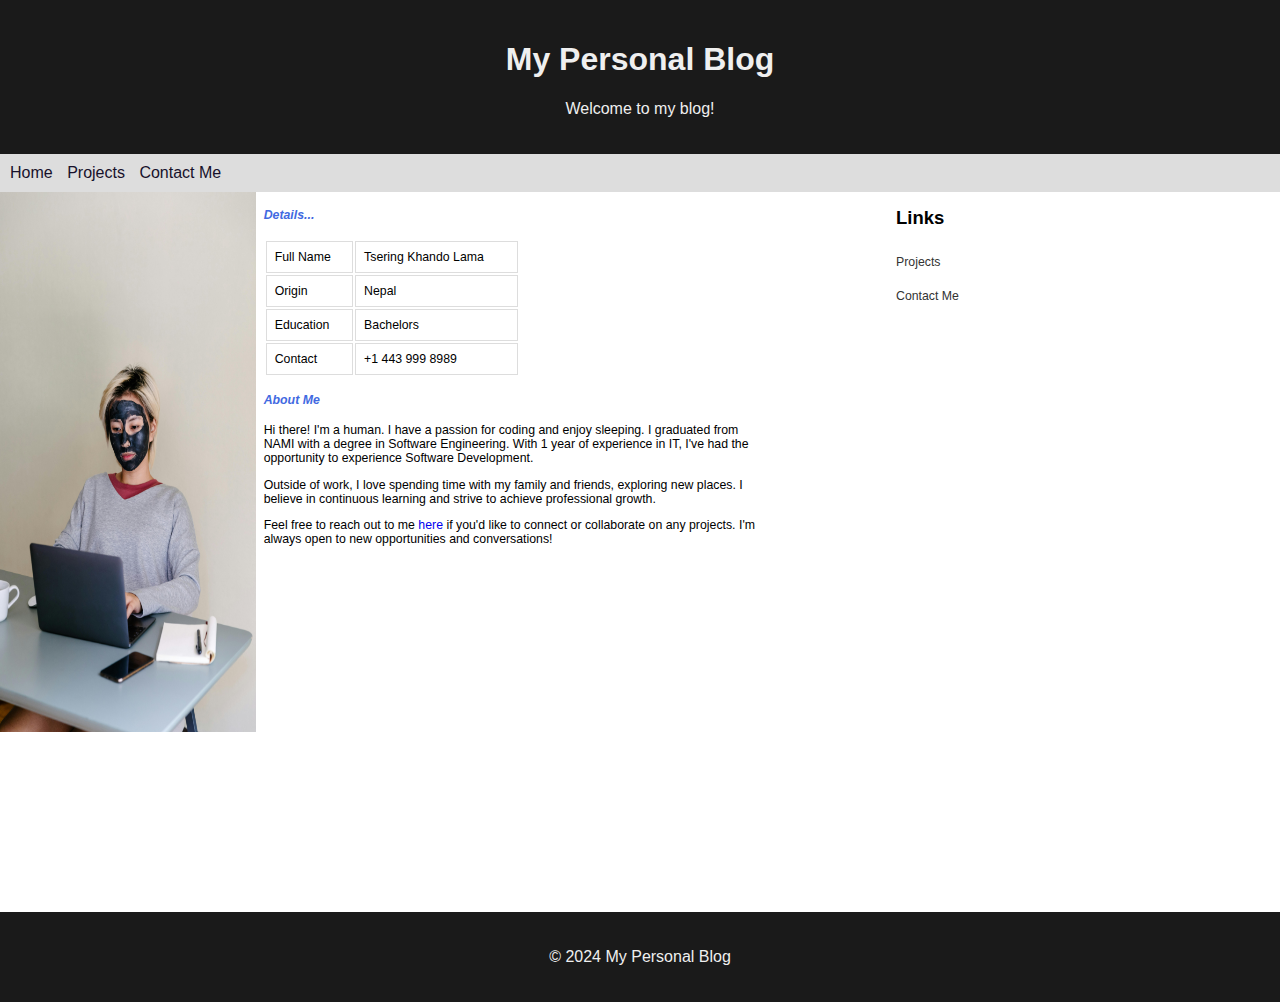
<file: index.html>
<!DOCTYPE html>
<html lang="en">

<head>
    <meta charset="UTF-8">
    <meta name="viewport" content="width=device-width, initial-scale=1.0">
    <title>My Personal Blog</title>
    <link rel="stylesheet" href="main.css">
</head>

<body>
    <header>
        <h1>My Personal Blog</h1>
        <p>Welcome to my blog!</p>
    </header>
    <nav>   
        <ul>
            <li><a href="index.html">Home</a></li>
            <li><a href="projects.html">Projects</a></li>
            <li><a href="contact.html">Contact Me</a></li>
        </ul>
    </nav>
    <main>
        <section>
            <img src="home.jpg" alt="My Image" class="home">
            <h4 class="text-title">Details...</h4>
            <table class="home-table">
                <tr>
                    <td>Full Name</td>
                    <td>Tsering Khando Lama</td>
                </tr>
                <tr>
                    <td>Origin</td>
                    <td>Nepal</td>
                </tr>
                <tr>
                    <td>Education</td>
                    <td>Bachelors</td>
                </tr>
                <tr>
                    <td>Contact</td>
                    <td>+1 443 999 8989</td>
                </tr>
            </table>
            <h4 class="text-title">About Me</h4>
            <p>
                Hi there! I'm a human. I have a passion for coding and enjoy sleeping. I graduated from NAMI with a
                degree in Software Engineering. With 1 year of experience in IT, I've had the opportunity to experience
                Software Development.
            </p>
            <p>
                Outside of work, I love spending time with my family and friends, exploring new places. I believe in
                continuous learning and strive to achieve professional growth.
            </p>
            <p>
                Feel free to reach out to me <a href="mailto:candy.khando@gmail.com">here</a> if you'd like to connect
                or collaborate on any projects. I'm always open to new opportunities and conversations!
            </p>
        </section>

        <aside>
            <h2>Links</h2>
            <ul>
                <li><a href="projects.html">Projects</a></li>
                <li><a href="contact.html">Contact Me</a></li>
            </ul>
        </aside>
    </main>

    <footer>
        <p>© 2024 My Personal Blog</p>
    </footer>
</body>

</html>
</file>
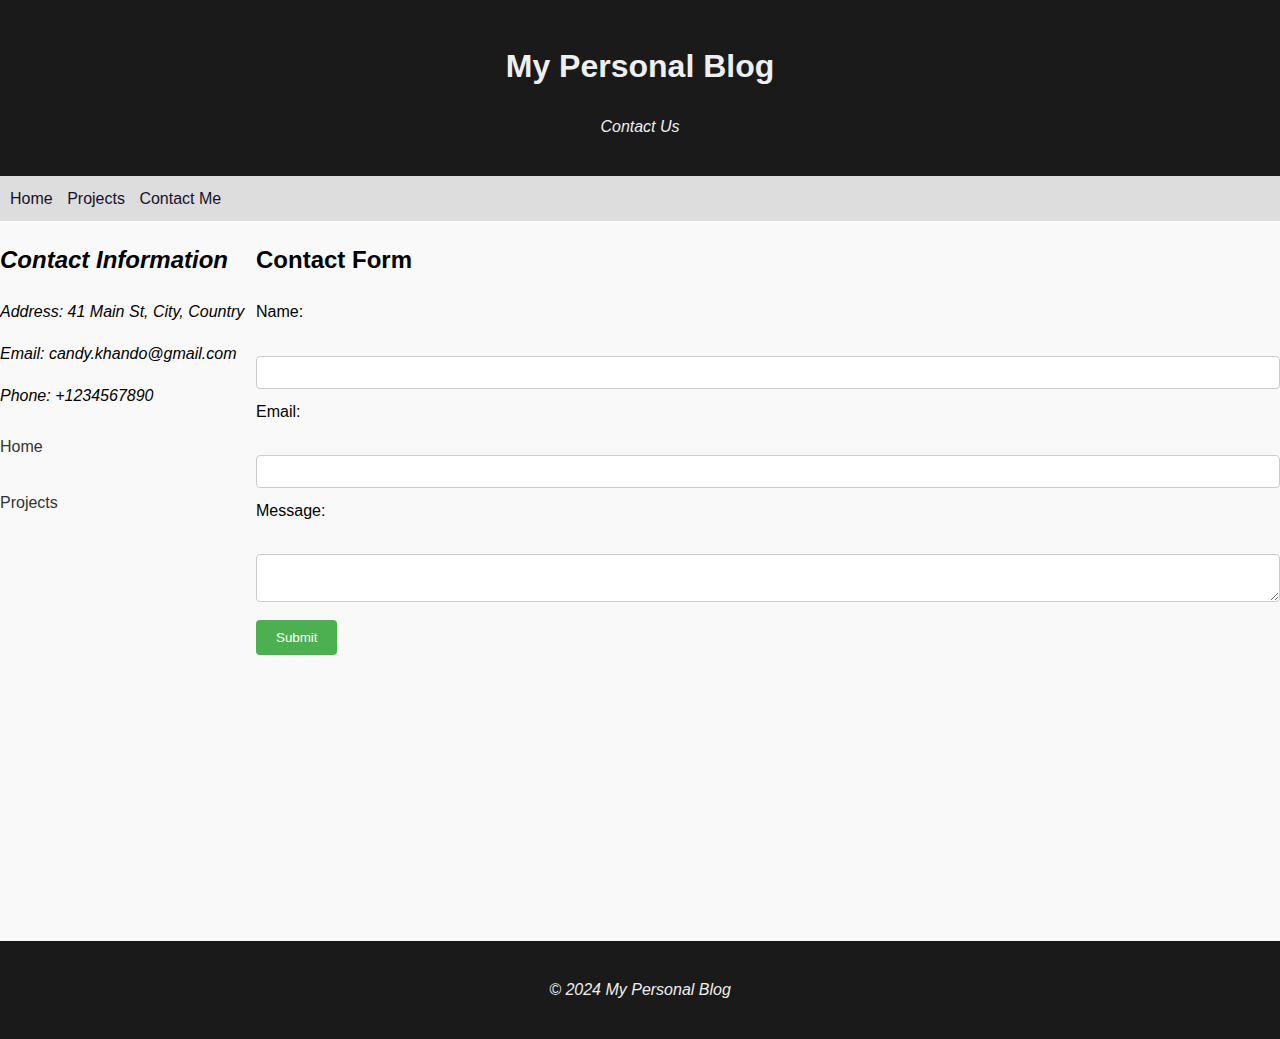
<file: contact.html>
<!DOCTYPE html>
<html lang="en">
<head>
    <meta charset="UTF-8">
    <meta name="viewport" content="width=device-width, initial-scale=1.0">
    <title>Contact Me</title>
    <link rel="stylesheet" href="content.css">
</head>
<body>
    <header>
        <h1>My Personal Blog</h1>
        <p>Contact Us</p>
    </header>
    
    <nav>
        <ul>
            <li><a href="index.html">Home</a></li>
            <li><a href="projects.html">Projects</a></li>
            <li><a href="contact.html">Contact Me</a></li>
        </ul>
    </nav>
    
    <main>
      
        
        <aside>
            <h2>Contact Information</h2>
            <p>Address: 41 Main St, City, Country</p>
            <p>Email: candy.khando@gmail.com</p>
            <p>Phone: +1234567890</p>

            <ul>
                <li><a href="index.html">Home</a></li>
                <li><a href="projects.html">Projects</a></li>
            </ul>
        </aside>

        <section>
            <h2>Contact Form</h2>
            <form action="#" method="post">
                <label for="name">Name:</label><br>
                <input type="text" id="name" name="name"><br>
                <label for="email">Email:</label><br>
                <input type="email" id="email" name="email"><br>
                <label for="message">Message:</label><br>
                <textarea id="message" name="message"></textarea><br>
                <input type="submit" value="Submit">
            </form>
        </section>
    </main>

    <footer>
        <p>© 2024 My Personal Blog</p>
    </footer>
</body>
</html>
</file>
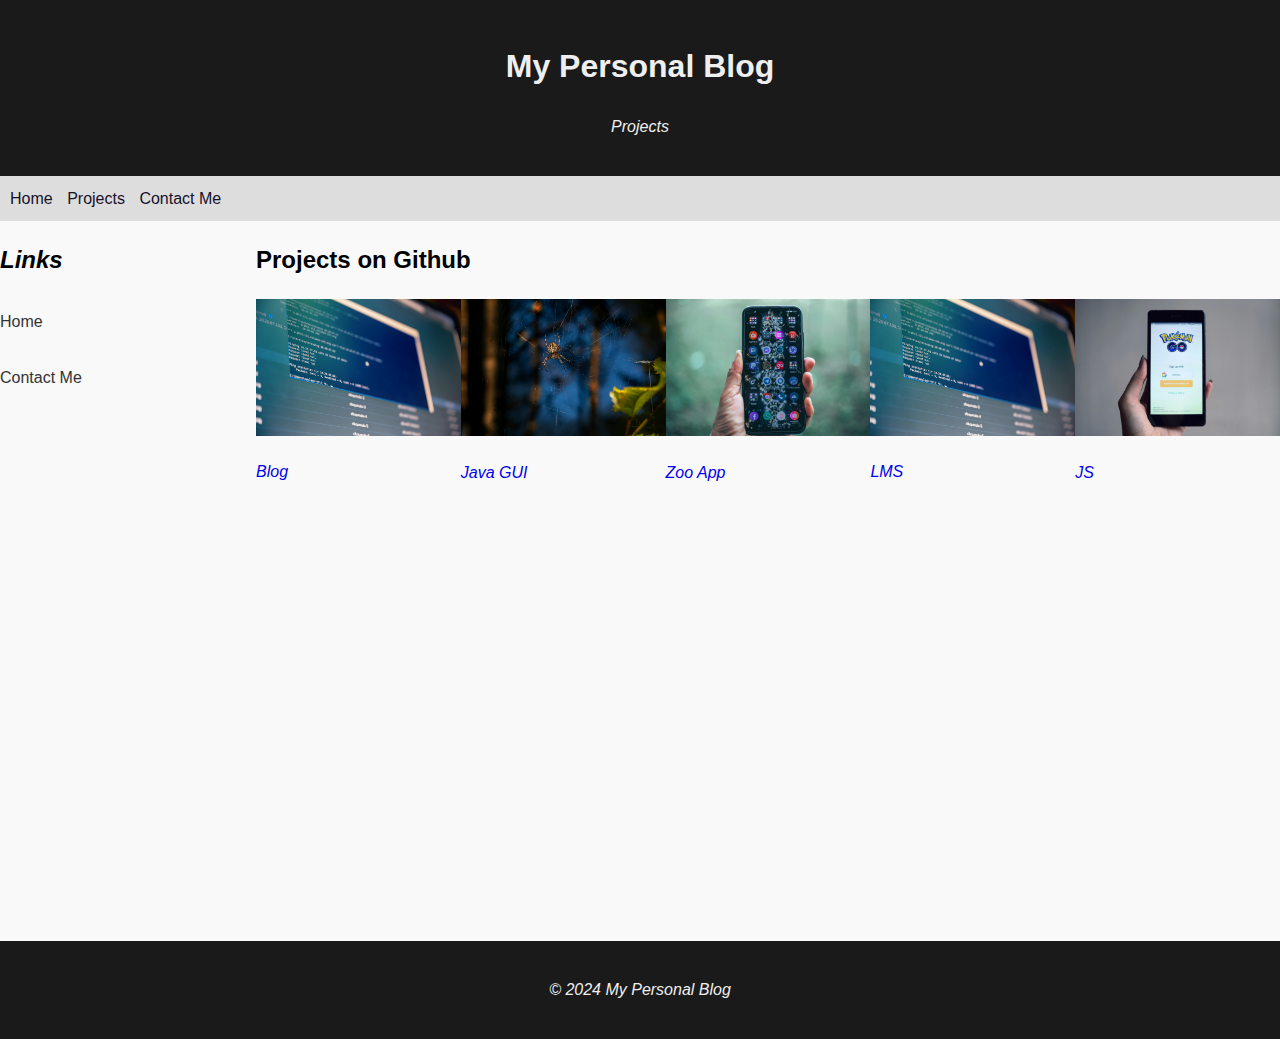
<file: projects.html>
<!DOCTYPE html>
<html lang="en">
<head>
    <meta charset="UTF-8">
    <meta name="viewport" content="width=device-width, initial-scale=1.0">
    <title>Projects</title>
    <link rel="stylesheet" href="content.css">
</head>
<body>
    <header>
        <h1>My Personal Blog</h1>
        <p>Projects</p>
    </header>
    
    <nav>
        <ul>
            <li><a href="index.html">Home</a></li>
            <li><a href="projects.html">Projects</a></li>
            <li><a href="contact.html">Contact Me</a></li>
        </ul>
    </nav>
    
    <main>
               
        <aside>
            <h2>Links</h2>
            <ul>
                <li><a href="index.html">Home</a></li>
                <li><a href="contact.html">Contact Me</a></li>
            </ul>
        </aside>

        <section>
            <h2>Projects on Github</h2>
            <div class="image-gallery">
                <a href="https://github.com/Tseringkhando/bioblog" class="image-link">
                    <img src="img (1).jpg" alt="Image 1" class="gallery-image">
                    <p>Blog</p>
                </a>
                <a href="https://github.com/Tseringkhando/bioblog" class="image-link">
                    <img src="img (2).jpg" alt="Image 2" class="gallery-image">
                    <p>Java GUI</p>
                </a>
                <a href="https://github.com/Tseringkhando/bioblog" class="image-link">
                    <img src="img (3).jpg" alt="Image 3" class="gallery-image">
                    <p>Zoo App</p>
                </a>
                <a href="https://github.com/Tseringkhando/bioblog" class="image-link">
                    <img src="img (4).jpg" alt="Image 3" class="gallery-image">
                    <p>LMS</p>
                </a>
                <a href="https://github.com/Tseringkhando/bioblog" class="image-link">
                    <img src="img (5).jpg" alt="Image 3" class="gallery-image">
                    <p>JS</p>
                </a>
            </div>
        </section>
    </main>

    <footer>
        <p>© 2024 My Personal Blog</p>
    </footer>
</body>
</html>
</file>
<file: main.css>
/* main.css */

body {
    margin: 0;
    padding: 0;
    font-family: Arial, sans-serif;
}

header {
    background-color: #1a1a1a;
    color: #efefef;
    padding: 20px;
    text-align: center;
}
nav {
    background-color: #ddd;
    padding: 10px;
}

ul {
    list-style-type: none;
    margin: 0;
    padding: 0;
}

nav ul li {
    display: inline;
    margin-right: 10px;
}
a{
    text-decoration: none; /* Remove the underline from links */

}
nav ul li a {
   color: #17112b;
}
nav ul li a:hover {
    padding: 1%;
    background: #1a1a1a;
    color: #bebaca;
 }
main {
    display: flex;
    justify-content: space-between;
    height: 80vh;
    font-size: 0.77em;
}

section {
    width: 60%; 
}

img.home{
    margin: 0 1% 0 0;
    float: left;
    width: 20vw;
    height: 60vh;
    
}

.text-title{
    color:royalblue ;
    font-style: italic;
    font-family: 'Trebuchet MS', 'Lucida Sans Unicode', 'Lucida Grande', 'Lucida Sans', Arial, sans-serif;
}

p{
    font-family: 'Trebuchet MS', 'Lucida Sans Unicode', 'Lucida Grande', 'Lucida Sans', Arial, sans-serif;
}
.home-table {
    width: 20vw; 
}

.home-table th,
.home-table td {
    border: 1px solid #ddd; /* Add borders to table cells */
    padding: 8px; /* Add padding to table cells */
    text-align: left; /* Align text to the left within table cells */
}

.home-table th {
    background-color: #f2f2f2; /* Add background color to table header cells */
}

/* Optional: Add hover effect to table rows */
.home-table tr:hover {
    background-color: #f5f5f5; /* Change background color on hover */
}

aside {
    width: 30%;
}

aside a {
    display: block; /* Display the links as block elements to take full width */
    padding: 10px 0; /* Add padding to create some space around the links */
    color: #333; /* Set the text color of the links */
}

a:hover {
    background-color: #f2f2f2; /* Change background color on hover */
    color: #000; /* Change text color on hover */
}

footer {
    background-color: #1a1a1a;
    color: #efefef;
    padding: 20px;
    text-align: center;
}


/* Media Query for Tablet and Mobile */
@media only screen and (max-width: 768px) {
    nav {
        text-align: center; /* Center navigation links on smaller screens */
    }

    nav ul {
        display: block; /* Display navigation links as block elements */
    }

    nav ul li {
        display: block; /* Display navigation links as block elements */
        margin-right: 0; /* Remove right margin to align links vertically */
        margin-bottom: 10px; /* Add bottom margin for spacing between links */
    }

    main {
        display: block;
    }

    section, aside {
        width: 90%; /* Occupy 90% of the width on smaller screens */
        max-width: none; /* Remove maximum width constraint */
        padding: 15px; /* Adjust padding for better readability */
    }
    section img{
        display: block;
        width: 90vw;;
    }
}
</file>
<file: content.css>
/* content.css */
header {
    background-color: #1a1a1a;
    color: #efefef;
    padding: 20px;
    text-align: center;
}
/* Navigation bar */
nav {
    background-color: #ddd;
    padding: 10px;
}

nav ul {
    list-style-type: none;
    margin: 0;
    padding: 0;
}

nav ul li {
    display: inline;
    margin-right: 10px;
}
a{
    text-decoration: none; /* Remove the underline from links */

}
nav ul li a {
   color: #17112b;
}
nav ul li a:hover {
    padding: 1%;
    background: #1a1a1a;
    color: #bebaca;
 }

/* Image Gallery */
.image-gallery {
    display: flex;
    justify-content: space-between;
}

.image-link {
    display: block;
    width: 30%;
}

.gallery-image {
    width: 100%;
    height: auto;
    transition: opacity 0.3s ease; /* Smooth transition effect */
}

/* Image Rollover Effect */
.gallery-image:hover {
    opacity: 0.7; /* Reduce opacity on hover */
}
/* Table */
table {
    border-collapse: collapse;
    width: 100%;
}

table, th, td {
    border: 1px solid #ddd;
}

th, td {
    padding: 8px;
    text-align: left;
}

th {
    background-color: #f2f2f2;
}

/* Ordered and Unordered Lists */
ul, ol {
    margin: 0;
    padding: 0;
}

ul li, ol li {
    margin-bottom: 10px;
}

/* General Formatting */
body {
    font-family: Arial, sans-serif;
    line-height: 1.6;
    background-color: #f9f9f9;
    margin: 0;
    padding: 0;
}

main {
    display: flex;
    justify-content: space-between;
    height: 80vh;
}

section {
    width: 80%;
}

aside {
    width: 20%;
}

footer {
    background-color: #1a1a1a;
    color: #efefef;
    padding: 20px;
    text-align: center;
    
}

/* Hyperlink Styles */
aside a {
    display: block; /* Display the links as block elements to take full width */
    padding: 10px 0; /* Add padding to create some space around the links */
    color: #333; /* Set the text color of the links */
}

a:hover {
    background-color: #f2f2f2; /* Change background color on hover */
    color: #000; /* Change text color on hover */
}

/* Contact Form */
form {
    margin-bottom: 20px;
}

label {
    display: block;
    margin-bottom: 5px;
}

input[type="text"],
input[type="email"],
textarea {
    width: 100%;
    padding: 8px;
    margin-bottom: 10px;
    border: 1px solid #ccc;
    border-radius: 4px;
    box-sizing: border-box;
}

input[type="submit"] {
    background-color: #4caf50;
    color: white;
    padding: 10px 20px;
    border: none;
    border-radius: 4px;
    cursor: pointer;
}

input[type="submit"]:hover {
    background-color: #45a049;
}
aside h2, p{
    font-style: italic;
    font-family: 'Trebuchet MS', 'Lucida Sans Unicode', 'Lucida Grande', 'Lucida Sans', Arial, sans-serif;
}

/* Media Query for Tablet and Mobile */
@media only screen and (max-width: 768px) {
    nav ul li {
        display: block;
        margin: 10px 0;
    }

    main {
        padding: 10px;
    }

    section, aside {
        width: 100%;
        max-width: none;
    }

    main, .image-gallery{
        display: block;
    }
    .image-link {
        width: 100%;
    }
}
</file>
